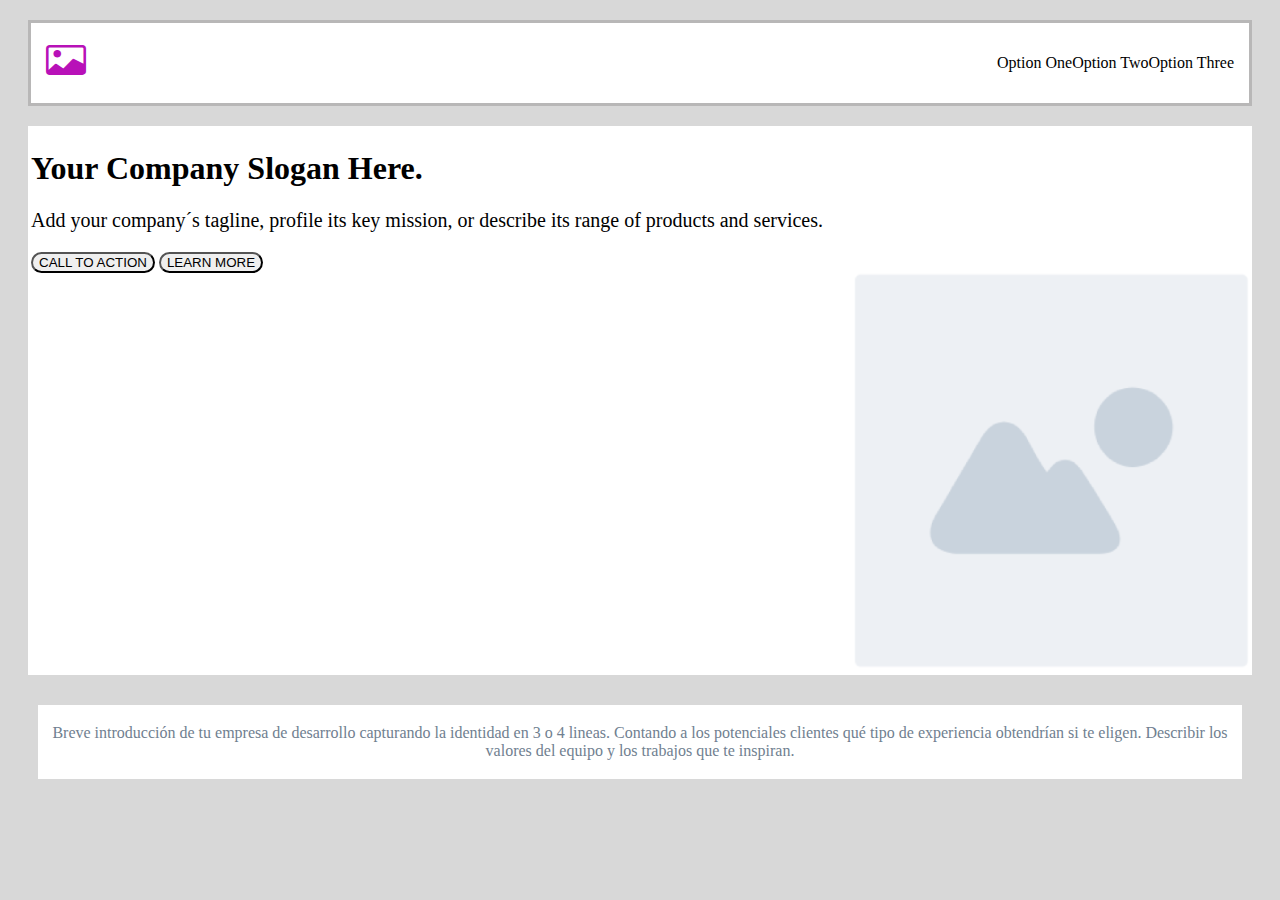
<file: index.html>
<!DOCTYPE html>
<html lang="es">

<head>
    <meta charset="UTF-8">
    <meta http-equiv="X-UA-Compatible" content="IE=edge">
    <meta name="viewport" content="width=device-width, initial-scale=1.0">
    <title>Tarea para entregar</title>
    <link rel="stylesheet" href="/css/style.css">
    <link rel="stylesheet" href="https://cdn.jsdelivr.net/npm/bootstrap-icons@1.7.0/font/bootstrap-icons.css">
</head>

<body>
    <nav>
        <div class="contenedor">
            <i class="bi bi-card-image"></i>
            <div class="parrafos">
                <p>Option One</p>
                <p>Option Two</p>
                <p>Option Three</p>
            </div>
        </div>
    </nav>
    <article>
        <div>
        <h1 id="titulo">Your Company Slogan Here.</h1>
        <div>
        <div class="texto-articulo">
            <p>Add your company´s tagline, profile its key mission, or describe its range of products and services.</p>
        </div>
        <button type=”button”>CALL TO ACTION</button>
        <button type=”button”>LEARN MORE</button>
        <div class="imagendeltp"><img src="/imagenes/Imagen Trabajo.png" alt="Imagen del tp" title="Imagen del tp">
        </div>
        </div>
        </div>
    </article>

    <footer>
        <div class="footer">
            <p>Breve introducción de tu empresa de desarrollo capturando la identidad en 3 o 4 lineas. Contando a los
                potenciales clientes qué tipo de experiencia obtendrían si te eligen. Describir los valores del equipo y
                los trabajos que te inspiran.</p>
        </div>
    </footer>
    

</body>

</html>
</file>
<file: css/style.css>
body{
    background-color: rgb(216, 216, 216)
}
.contenedor{
    margin: 20px;
    border: 3px solid rgb(184, 183, 183);
    background-color: white;
    display: flex;
    flex-wrap: wrap;
    justify-content: space-between;
    
    width: auto;    
}

.parrafos{
    display: flex;
    padding: 15px;   
}

i {
    color: rgb(184, 17, 184);
    font-size: 40px;
    padding: 15px;
}

article{
    margin: 20px;
    border: 3px solid white;
    background-color: white;
}

.texto-articulo{
    font-size: 20px;
    font-family:serif
}

.imagendeltp{
    text-align: right;
}

button{
    border-radius: 20px;
    
}

.footer{
    margin: 30px;
    border: 3px solid white;
    background-color: white;
    text-align: center;
    color: slategray
}
</file>
